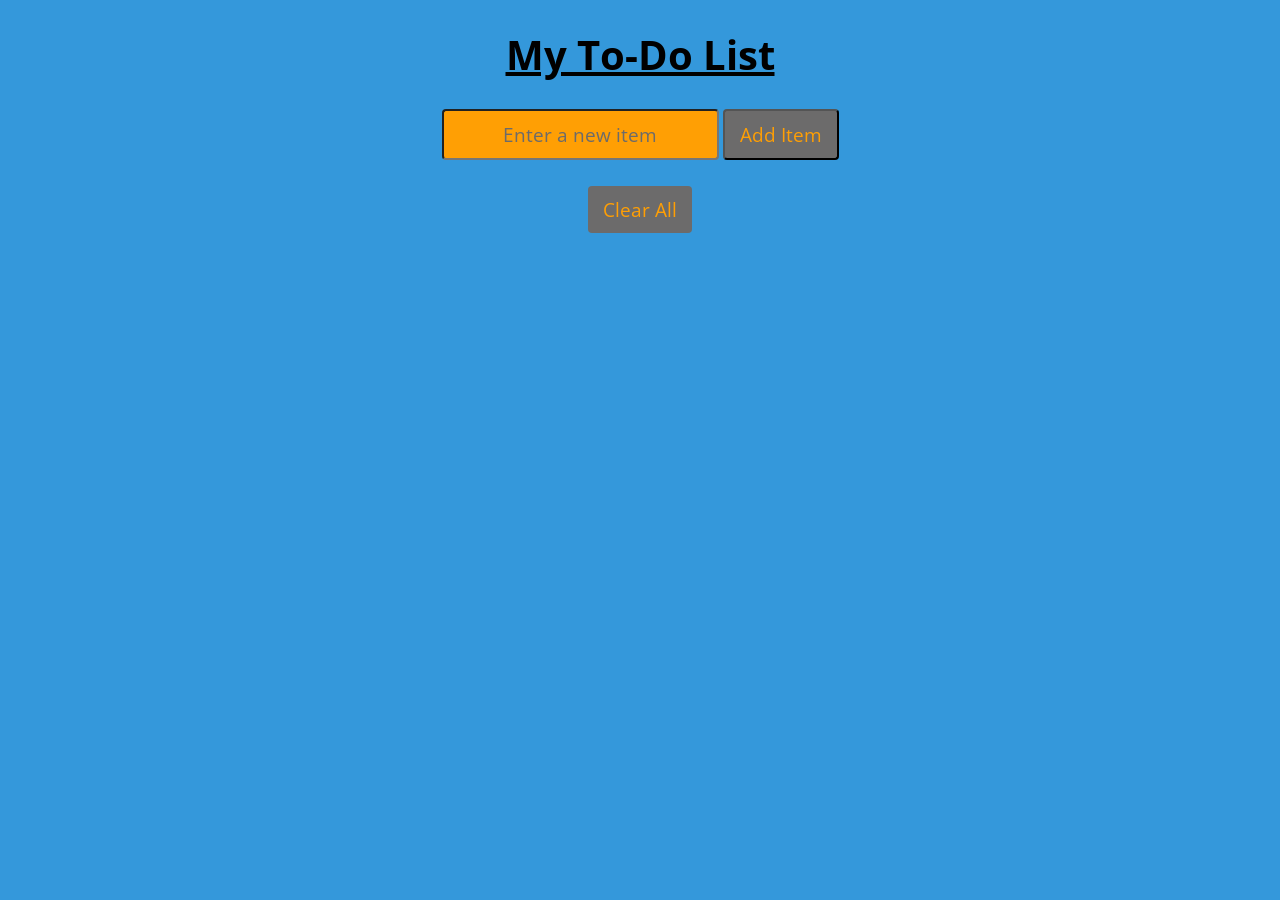
<file: index.html>
<!DOCTYPE html>
<html lang = "en">
    <head>
       <meta charset="UTF-8">
       <!-- Prepare connections to Google Fonts -->
       <link rel="preconnect" href="https://fonts.googleapis.com">
       <link rel="preconnect" href="https://fonts.gstatic.com" crossorigin>

       <!-- Load Open Sans -->
       <link 
            href="https://fonts.googleapis.com/css2?family=Open+Sans:wght@400;600;700&display=swap" 
            rel="stylesheet"
       >

       <!-- Load app's CSS -->
       <link rel="stylesheet" type="text/css" href="koTodo.css"> 
       <title>KOToDo Task Manager | KOCreations</title>
    </head>
    <body>
        <h1>My To-Do List</h1>
        <input type="text" id="itemInput" placeholder="Enter a new item">
        <button type="submit" onclick="addItem()" id="addItem">Add Item</button>
        
        <ul id="itemList">

        </ul>
        
        <button id="clearAllBtn">Clear All</button>

        <script type="text/javascript" src="koTodo.js"></script>
    </body>

</html>
</file>
<file: koTodo.css>
:root {
    --main-theme: #3498db;
    --accent-color: #ff9f04;
    --bg-color: #6c6b6b;
}

body {
    background-color: var(--main-theme);
    text-align: center;
    font-family: 'Open Sans', sans-serif;
}

input, button, li {
    font-family: 'Open Sans', sans-serif;
    font-size: 1.2rem;
}

h1 {
    display: flex;
    justify-content: center;
    text-decoration: underline;
    font-size: 2.5rem;
}

#itemInput {
    border-radius: 4px;
    padding: 10px 15px;
    text-align: center;
    background-color: var(--accent-color);
    color: var(--bg-color);
}

#itemInput::placeholder {
    color: var(--bg-color);
}

#addItem {
    background-color: var(--bg-color);
    color: var(--accent-color);
    border-radius: 4px;
    padding: 10px 15px;
}

#addItem:hover {
    background-color: var(--accent-color);
    color: var(--bg-color);
    cursor: pointer;
}

.checked {
    text-decoration: line-through;
    color: var(--accent-color);
    cursor: pointer;
}

li {
    cursor: pointer;
    user-select: none;
    transition: background-color 0.2s ease;
    /* Puts the dot on the same line as the text */
    list-style-position: inside;
    /* Centers the text and the dot together */
    text-align: center; 
    padding: 15px;
    color: var(--accent-color);
}

li:hover {
    color: var(--bg-color);
}

li:active {
    background-color: var(--bg-color);
    transform: scale(0.98);
}

.delete-btn {
    margin-left: 15px;
    background-color: var(--accent-color);
    color: var(--bg-color);
}

.delete-btn:hover {
    background-color: var(--bg-color);
    color: var(--accent-color);
    cursor: pointer;
}

.edit-btn {
    margin-left: 15px;
    background-color: var(--accent-color);
    color: var(--bg-color);
    cursor: pointer;
}

.edit-btn:hover{
    background-color: var(--bg-color);
    color: var(--accent-color);
}
#clearAllBtn {
    margin-top: 10px;
    background-color: var(--bg-color);
    color: var(--accent-color);
    padding: 10px 15px;
    border: none;
    border-radius: 4px;
    cursor: pointer;
}

#clearAllBtn:hover {
    background-color: var(--accent-color);
    color: var(--bg-color);
}
</file>
